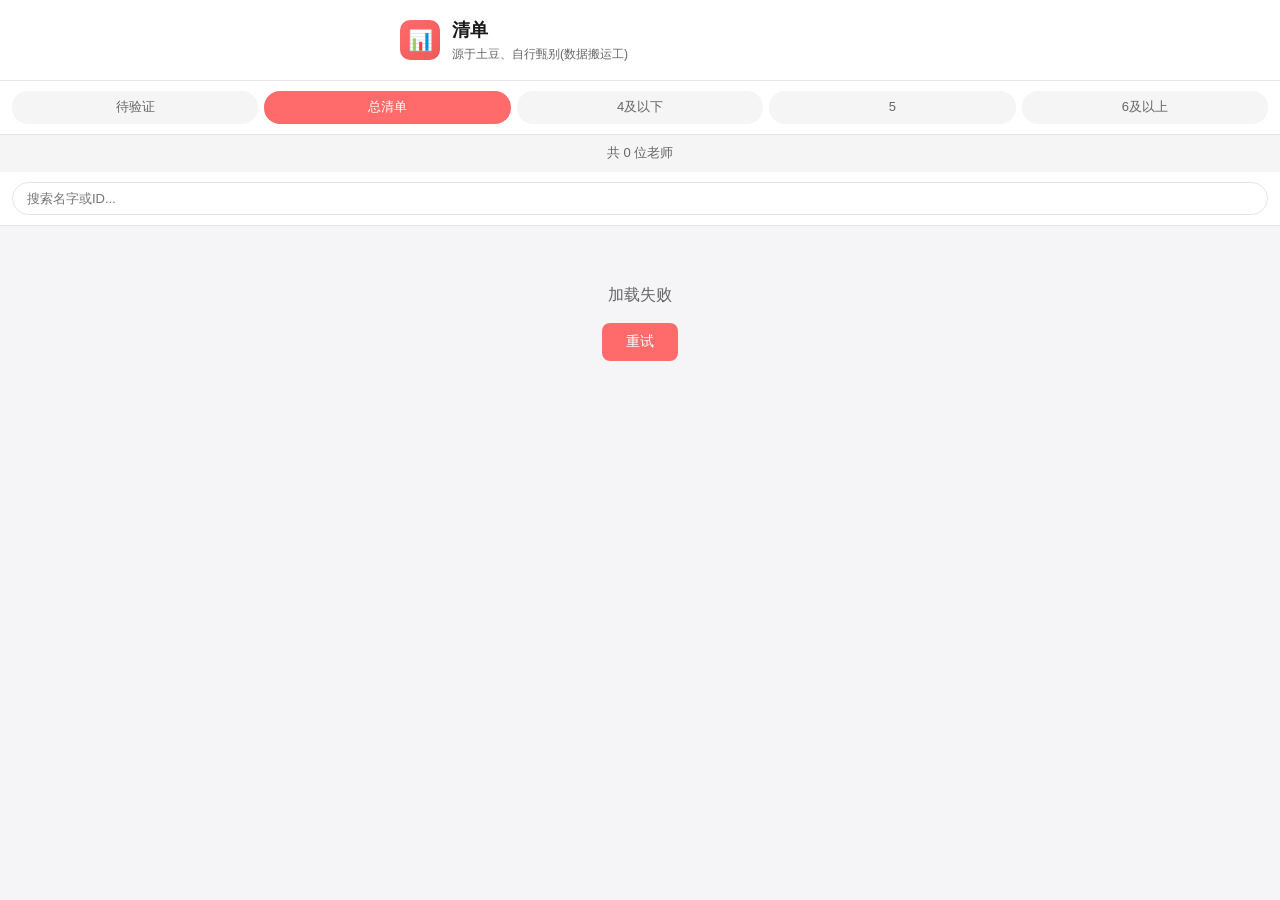
<file: index.html>
<!DOCTYPE html>
<html lang="zh-CN">
<head>
  <meta charset="UTF-8">
  <meta name="viewport" content="width=device-width, initial-scale=1.0">
  <title>清单</title>
  <style>
    * { margin: 0; padding: 0; box-sizing: border-box; }
    
    body {
      font-family: -apple-system, BlinkMacSystemFont, "PingFang SC", "Microsoft YaHei", sans-serif;
      background: #f5f5f7;
      color: #1a1a1a;
      line-height: 1.6;
    }

    /* 头部 */
    .header {
      position: sticky;
      top: 0;
      z-index: 100;
      background: rgba(255, 255, 255, 0.95);
      backdrop-filter: blur(10px);
      border-bottom: 1px solid #e5e5e5;
      padding: 16px;
    }

    .header-content {
      max-width: 480px;
      margin: 0 auto;
      display: flex;
      align-items: center;
      gap: 12px;
    }

    .header-icon {
      width: 40px;
      height: 40px;
      background: linear-gradient(135deg, #ff6b6b, #ee5a5a);
      border-radius: 10px;
      display: flex;
      align-items: center;
      justify-content: center;
      color: white;
      font-size: 20px;
    }

    .header-title h1 {
      font-size: 18px;
      font-weight: 600;
      margin: 0;
    }

    .header-title p {
      font-size: 12px;
      color: #666;
      margin: 0;
    }

    /* 容器 */
    .container {
      max-width: 480px;
      margin: 0 auto;
      padding: 16px;
    }

    /* 加载状态 */
    .loading {
      text-align: center;
      padding: 40px;
      color: #666;
    }

    .spinner {
      width: 40px;
      height: 40px;
      border: 3px solid #e5e5e5;
      border-top-color: #ff6b6b;
      border-radius: 50%;
      animation: spin 1s linear infinite;
      margin: 0 auto 16px;
    }

    @keyframes spin {
      to { transform: rotate(360deg); }
    }

    /* 错误状态 */
    .error {
      text-align: center;
      padding: 40px;
      color: #666;
    }

    .error button {
      margin-top: 16px;
      padding: 10px 24px;
      background: #ff6b6b;
      color: white;
      border: none;
      border-radius: 8px;
      cursor: pointer;
      font-size: 14px;
    }

    /* 价格分档标签 */
    .range-tabs {
      display: flex;
      gap: 6px;
      padding: 10px 12px;
      background: white;
      border-bottom: 1px solid #e5e5e5;
      overflow-x: auto;
      -webkit-overflow-scrolling: touch;
    }

    .range-tab {
      flex: 1;
      min-width: 60px;
      padding: 6px 10px;
      text-align: center;
      font-size: 13px;
      font-weight: 500;
      color: #666;
      background: #f5f5f5;
      border-radius: 16px;
      cursor: pointer;
      transition: all 0.2s;
      white-space: nowrap;
    }

    .search-box {
      padding: 10px 12px;
      background: white;
      border-bottom: 1px solid #e5e5e5;
    }

    .search-box input {
      width: 100%;
      padding: 8px 14px;
      border: 1px solid #e5e5e5;
      border-radius: 18px;
      font-size: 13px;
      outline: none;
      transition: border-color 0.2s;
    }

    .search-box input:focus {
      border-color: #ff6b6b;
    }

    .range-tab.active {
      background: #ff6b6b;
      color: white;
    }

    /* 排行榜列表 */
    .ranking-list {
      display: flex;
      flex-direction: column;
      gap: 10px;
      padding: 0 12px;
    }

    .ranking-item {
      background: white;
      border-radius: 10px;
      padding: 12px;
      display: flex;
      align-items: center;
      gap: 10px;
      box-shadow: 0 1px 4px rgba(0,0,0,0.04);
      cursor: pointer;
      transition: all 0.2s;
      position: relative;
    }

    .ranking-item:hover {
      box-shadow: 0 4px 12px rgba(0,0,0,0.08);
      transform: translateY(-1px);
    }

    .ranking-item:active {
      transform: scale(0.98);
    }

    /* 已测评标识 */
    .ranking-item.has-review {
      background: linear-gradient(135deg, #fff8f8, #ffffff);
      border: 1px solid #ffd4d4;
    }

    .review-badge {
      position: absolute;
      top: -4px;
      right: -4px;
      padding: 4px 8px;
      background: linear-gradient(135deg, #ff6b6b, #ee5a5a);
      border-radius: 12px;
      display: flex;
      align-items: center;
      justify-content: center;
      color: white;
      font-size: 11px;
      font-weight: 600;
      box-shadow: 0 2px 8px rgba(255, 107, 107, 0.4);
      white-space: nowrap;
    }

    .rank-badge {
      width: 36px;
      height: 36px;
      border-radius: 50%;
      display: flex;
      align-items: center;
      justify-content: center;
      font-weight: 600;
      font-size: 12px;
      flex-shrink: 0;
    }

    .rank-1 { background: #fff8e1; color: #f9a825; }
    .rank-2 { background: #f5f5f5; color: #757575; }
    .rank-3 { background: #fff3e0; color: #e65100; }
    .rank-other { background: #f5f5f5; color: #999; }

    .teacher-info {
      flex: 1;
      min-width: 0;
    }

    .teacher-name {
      font-size: 15px;
      font-weight: 600;
      margin: 0 0 3px 0;
      white-space: nowrap;
      overflow: hidden;
      text-overflow: ellipsis;
    }
    
    .teacher-name .list-tid {
      font-size:12px;
      color:#888;
      font-weight:normal;
      margin-left:6px;
    }
    
    .teacher-count {
      font-size: 11px;
      color: #666;
    }

    .teacher-scores {
      font-size: 10px;
      color: #888;
      margin-top: 3px;
      display: flex;
      gap: 6px;
      flex-wrap: wrap;
    }

    .teacher-scores span {
      background: #f5f5f5;
      padding: 2px 6px;
      border-radius: 4px;
    }

    .teacher-score {
      text-align: right;
      flex-shrink: 0;
    }

    .score-value {
      font-size: 20px;
      font-weight: 700;
      color: #4caf50;
    }

    .score-label {
      font-size: 11px;
      color: #999;
    }

    .score-source {
      font-size: 10px;
      color: #ff6b6b;
      background: #fff5f5;
      padding: 2px 6px;
      border-radius: 4px;
      margin-top: 4px;
    }

    .arrow {
      color: #ff6b6b;
      font-size: 20px;
      margin-left: 4px;
      width: 32px;
      height: 32px;
      display: flex;
      align-items: center;
      justify-content: center;
      background: #fff5f5;
      border-radius: 8px;
      transition: all 0.2s;
    }

    .ranking-item:hover .arrow {
      background: #ff6b6b;
      color: white;
    }

    /* 详情页 */
    .detail-page {
      display: none;
      min-height: 100vh;
      background: #f5f5f7;
    }

    .detail-page.active {
      display: block;
    }

    .back-btn {
      display: flex;
      align-items: center;
      gap: 4px;
      padding: 12px 16px;
      background: none;
      border: none;
      color: #666;
      font-size: 14px;
      cursor: pointer;
    }

    .back-btn:hover {
      color: #333;
    }

    /* 教师卡片 */
    .teacher-card {
      background: linear-gradient(135deg, #fff5f5, #ffeeee);
      border-radius: 10px;
      padding: 10px;
      margin: 0 12px 8px;
      text-align: center;
    }

    .teacher-card h2 {
      font-size: 14px;
      font-weight: 700;
      margin: 0 0 2px 0;
    }

    .teacher-card .teacher-id {
      font-size: 14px;
      color: #999;
      margin: 1px 0 2px;
      display: inline-flex;
      align-items: center;
      gap: 3px;
      cursor: pointer;
      padding: 1px 6px;
      background: rgba(0,0,0,0.05);
      border-radius: 3px;
      transition: background 0.2s;
    }

    .teacher-card .teacher-id:hover {
      background: rgba(0,0,0,0.1);
    }

    .teacher-card .teacher-id .copy-icon {
      font-size: 10px;
      opacity: 0.6;
    }

    .teacher-card .total-count {
      font-size: 12px;
      color: #666;
      margin-top: 2px;
    }

    /* 添加测评按钮 */
    .add-review-btn {
      display: inline-flex;
      align-items: center;
      gap: 3px;
      margin-top: 6px;
      padding: 5px 12px;
      background: #ff6b6b;
      color: white;
      border: none;
      border-radius: 16px;
      font-size: 12px;
      font-weight: 500;
      cursor: pointer;
      transition: all 0.2s;
    }

    .add-review-btn:hover {
      background: #ee5a5a;
      transform: translateY(-1px);
    }

    /* 标签切换 */
    .tab-switcher {
      display: flex;
      gap: 6px;
      padding: 0 12px 8px;
    }

    .tab-btn {
      flex: 1;
      padding: 6px;
      text-align: center;
      font-size: 12px;
      font-weight: 500;
      color: #666;
      background: white;
      border: 1px solid #e5e5e5;
      border-radius: 6px;
      cursor: pointer;
      transition: all 0.2s;
    }

    .tab-btn.active {
      background: #ff6b6b;
      color: white;
      border-color: #ff6b6b;
    }

    /* 评价卡片 */
    .eval-card {
      background: white;
      border-radius: 12px;
      padding: 12px;
      margin: 0 12px 10px;
      box-shadow: 0 1px 4px rgba(0,0,0,0.04);
    }

    .eval-header {
      display: flex;
      justify-content: space-between;
      align-items: center;
      padding-bottom: 8px;
      border-bottom: 1px solid #f0f0f0;
      margin-bottom: 8px;
    }

    .eval-header.compact {
      padding-bottom: 6px;
      margin-bottom: 6px;
    }

    .eval-title {
      font-size: 14px;
      font-weight: 600;
    }

    .eval-score-row {
      display: flex;
      align-items: center;
      gap: 12px;
      width: 100%;
    }

    .eval-score-value {
      font-size: 24px;
      font-weight: 800;
      color: #ee5a5a;
    }

    .stars {
      display: flex;
      gap: 2px;
    }

    .star {
      color: #ffc107;
      font-size: 16px;
    }

    .star.empty {
      color: #e0e0e0;
    }

    /* 评分条 */
    .score-bar {
      display: flex;
      align-items: center;
      gap: 8px;
      margin-bottom: 4px;
    }

    .score-bars-compact .score-bar {
      margin-bottom: 2px;
    }

    .score-bar-label {
      width: 40px;
      font-size: 12px;
      color: #666;
    }

    .score-bar-track {
      flex: 1;
      height: 4px;
      background: #f0f0f0;
      border-radius: 2px;
      overflow: hidden;
    }

    .score-bar-fill {
      height: 100%;
      background: linear-gradient(90deg, #ff6b6b, #ee5a5a);
      border-radius: 2px;
      transition: width 0.5s ease;
    }

    .score-bar-value {
      width: 32px;
      text-align: right;
      font-size: 12px;
      font-weight: 600;
    }

    .score-desc-text {
      font-size: 11px;
      color: #888;
      margin-bottom: 8px;
      padding-left: 48px;
    }

    /* 属性网格 */
    .attrs-grid {
      display: grid;
      grid-template-columns: 1fr 1fr;
      gap: 8px;
      padding-top: 12px;
      border-top: 1px solid #f0f0f0;
      margin-top: 12px;
    }

    .attrs-grid.compact {
      gap: 6px;
      padding-top: 8px;
      margin-top: 8px;
    }

    .attr-item {
      display: flex;
      justify-content: space-between;
      font-size: 13px;
    }

    .attr-label {
      color: #666;
    }

    .attr-value {
      font-weight: 500;
    }

    .attr-full {
      grid-column: span 2;
    }

    /* 评价内容 */
    .eval-content {
      padding-top: 12px;
      border-top: 1px solid #f0f0f0;
      margin-top: 12px;
    }

    .eval-content.compact {
      padding-top: 8px;
      margin-top: 8px;
    }

    .eval-text {
      font-size: 14px;
      line-height: 1.6;
      color: #333;
    }

    .eval-meta {
      font-size: 12px;
      color: #999;
      margin-top: 8px;
    }

    /* 采集记录 */
    .collection-item {
      padding: 12px;
      background: #f9f9f9;
      border-radius: 8px;
      margin-bottom: 8px;
    }

    .collection-text {
      font-size: 14px;
      color: #333;
    }

    .collection-meta {
      font-size: 11px;
      color: #999;
      margin-top: 4px;
    }

    .collection-status {
      display: inline-block;
      padding: 2px 6px;
      border-radius: 4px;
      font-size: 11px;
      margin-left: 8px;
    }

    .collection-status.processed {
      background: #e8f5e9;
      color: #4caf50;
    }

    .collection-status.pending {
      background: #fff3e0;
      color: #ff9800;
    }

    /* 空状态 */
    .empty-state {
      text-align: center;
      padding: 40px;
      color: #999;
    }

    /* 翻页控制 */
    .pagination {
      display: flex;
      justify-content: center;
      align-items: center;
      gap: 16px;
      padding: 16px;
    }

    .page-btn {
      padding: 8px 16px;
      background: white;
      border: 1px solid #e5e5e5;
      border-radius: 8px;
      font-size: 14px;
      cursor: pointer;
      transition: all 0.2s;
    }

    .page-btn:hover:not(:disabled) {
      background: #f5f5f5;
    }

    .page-btn:disabled {
      opacity: 0.5;
      cursor: not-allowed;
    }

    .page-info {
      font-size: 14px;
      color: #666;
    }

    /* Toast提示 */
    .toast {
      position: fixed;
      top: 50%;
      left: 50%;
      transform: translate(-50%, -50%);
      background: rgba(0, 0, 0, 0.8);
      color: white;
      padding: 12px 24px;
      border-radius: 8px;
      font-size: 14px;
      z-index: 1000;
      opacity: 0;
      transition: opacity 0.3s;
      pointer-events: none;
    }

    .toast.show {
      opacity: 1;
    }

    /* 密码弹窗 */
    .modal-overlay {
      position: fixed;
      top: 0;
      left: 0;
      right: 0;
      bottom: 0;
      background: rgba(0, 0, 0, 0.5);
      display: none;
      align-items: center;
      justify-content: center;
      z-index: 200;
    }

    .modal-overlay.active {
      display: flex;
    }

    .modal {
      background: white;
      border-radius: 16px;
      padding: 24px;
      width: 90%;
      max-width: 360px;
      animation: modalIn 0.3s ease;
    }

    @keyframes modalIn {
      from { opacity: 0; transform: scale(0.9); }
      to { opacity: 1; transform: scale(1); }
    }

    .modal-title {
      font-size: 18px;
      font-weight: 600;
      margin-bottom: 16px;
      text-align: center;
    }

    .modal-input {
      width: 100%;
      padding: 12px 16px;
      border: 1px solid #e5e5e5;
      border-radius: 8px;
      font-size: 16px;
      margin-bottom: 16px;
      outline: none;
    }

    .modal-input:focus {
      border-color: #ff6b6b;
    }

    .modal-buttons {
      display: flex;
      gap: 12px;
    }

    .modal-btn {
      flex: 1;
      padding: 12px;
      border-radius: 8px;
      font-size: 14px;
      font-weight: 500;
      cursor: pointer;
      transition: all 0.2s;
    }

    .modal-btn.cancel {
      background: #f5f5f5;
      border: none;
      color: #666;
    }

    .modal-btn.confirm {
      background: #ff6b6b;
      border: none;
      color: white;
    }

    /* 测评表单 */
    .review-form {
      display: none;
      background: white;
      border-radius: 16px;
      padding: 20px;
      margin: 0 16px 16px;
    }

    .review-form.active {
      display: block;
    }

    .form-group {
      margin-bottom: 16px;
    }

    .form-label {
      display: block;
      font-size: 14px;
      font-weight: 500;
      color: #333;
      margin-bottom: 8px;
    }

    .form-input, .form-textarea, .form-select {
      width: 100%;
      padding: 10px 12px;
      border: 1px solid #e5e5e5;
      border-radius: 8px;
      font-size: 14px;
      outline: none;
      transition: border-color 0.2s;
    }

    .form-input:focus, .form-textarea:focus, .form-select:focus {
      border-color: #ff6b6b;
    }

    .form-textarea {
      min-height: 80px;
      resize: vertical;
    }

    .score-inputs {
      display: grid;
      grid-template-columns: 1fr 1fr;
      gap: 12px;
    }

    .score-input-item {
      display: flex;
      align-items: center;
      gap: 8px;
    }

    .score-input-item label {
      font-size: 13px;
      color: #666;
      width: 50px;
    }

    .score-input-item input {
      flex: 1;
      padding: 8px;
      border: 1px solid #e5e5e5;
      border-radius: 6px;
      font-size: 14px;
      text-align: center;
    }

    .form-actions {
      display: flex;
      gap: 12px;
      margin-top: 20px;
    }

    .form-btn {
      flex: 1;
      padding: 12px;
      border-radius: 8px;
      font-size: 14px;
      font-weight: 500;
      cursor: pointer;
      transition: all 0.2s;
    }

    .form-btn.cancel {
      background: #f5f5f5;
      border: none;
      color: #666;
    }

    .form-btn.submit {
      background: #ff6b6b;
      border: none;
      color: white;
    }

    .form-btn:disabled {
      opacity: 0.5;
      cursor: not-allowed;
    }
  </style>
</head>
<body>
  <!-- 首页 -->
  <div id="homePage" class="home-page">
    <div class="header">
      <div class="header-content">
        <div class="header-icon">📊</div>
        <div class="header-title">
          <h1>清单</h1>
          <p>源于土豆、自行甄别(数据搬运工)</p>
        </div>
      </div>
    </div>

    <div class="range-tabs">
      <div class="range-tab" data-range="unmeasured">待验证</div>      
      <div class="range-tab active" data-range="all">总清单</div>
      <div class="range-tab" data-range="4-">4及以下</div>
      <div class="range-tab" data-range="5">5</div>
      <div class="range-tab" data-range="6+">6及以上</div>
    </div>
    <div class="range-stats" id="rangeStats" style="text-align: center; padding: 8px 16px; font-size: 13px; color: #666; background: #f5f5f5;">共 0 位老师</div>
    <div class="search-box">
      <input type="text" id="searchInput" placeholder="搜索名字或ID..." oninput="handleSearch()">
    </div>

    <div class="container">
      <div id="rankingList" class="ranking-list">
        <div class="loading">
          <div class="spinner"></div>
          <p>加载中...</p>
        </div>
      </div>
    </div>
  </div>

  <!-- 详情页 -->
  <div id="detailPage" class="detail-page">
    <div class="header">
      <button class="back-btn" onclick="showHome()">← 返回榜单</button>
    </div>

    <div class="teacher-card">
      <h2 id="detailName">-</h2>
      <div class="teacher-id" id="detailId" onclick="copyId()">
        车牌: <span>-</span> 📋
      </div>
      <div class="total-count" id="detailCount">-</div>
      <button class="add-review-btn" onclick="showPasswordModal()">+ 添加实测评分</button>
    </div>

    <!-- 测评表单 -->
    <div id="reviewForm" class="review-form">
      <h3 style="margin-bottom: 16px; font-size: 16px;">添加实测评分</h3>
      <div class="form-group">
        <label class="form-label">教师信息（不可修改）</label>
        <div class="teacher-info-readonly" id="reviewTeacherInfo" style="background: #f5f5f5; padding: 12px; border-radius: 8px; font-size: 14px; color: #666;">
          <div style="font-weight: 600; color: #333; margin-bottom: 4px;" id="reviewTeacherName">-</div>
          <div style="font-size: 12px;" id="reviewTeacherId">ID: -</div>
        </div>
      </div>
      <div class="form-group">
        <label class="form-label">评估人</label>
        <input type="text" class="form-input" id="reviewEvaluator" placeholder="请输入评估人名称">
      </div>
      <div class="form-group">
        <label class="form-label">各项评分 (0-10分)</label>
        <div class="score-inputs">
          <div class="score-input-item">
            <label>颜值</label>
            <input type="number" id="scoreLook" min="0" max="10" step="0.1" value="8">
          </div>
          <div class="score-input-item">
            <label>胸部</label>
            <input type="number" id="scoreBreast" min="0" max="10" step="0.1" value="8">
          </div>
          <div class="score-input-item">
            <label>身材</label>
            <input type="number" id="scoreFigure" min="0" max="10" step="0.1" value="8">
          </div>
          <div class="score-input-item">
            <label>服务</label>
            <input type="number" id="scoreService" min="0" max="10" step="0.1" value="8">
          </div>
        </div>
      </div>
      <div class="form-group">
        <label class="form-label">基本信息</label>
        <div class="score-inputs">
          <div class="score-input-item">
            <label>年龄</label>
            <input type="number" id="teacherAge" min="18" max="60" placeholder="岁">
          </div>
          <div class="score-input-item">
            <label>身高</label>
            <input type="number" id="teacherHeight" min="18" max="60" placeholder="cm">
          </div>
          <div class="score-input-item">
            <label>体重</label>
            <input type="number" id="teacherWeight" min="18" max="60" placeholder="斤">
          </div>
          <div class="score-input-item">
            <label>价格</label>
            <input type="number" id="teacherPrice" min="18" max="60" placeholder="元">
          </div>
        </div>
      </div>
      <div class="form-group">
        <label class="form-label">胸围</label>
        <input type="text" class="form-input" id="teacherBust" placeholder="如：34C">
      </div>
      <div class="form-group">
        <label class="form-label">缺点</label>
        <input type="text" class="form-input" id="reviewShortcoming" placeholder="请输入缺点（可选）">
      </div>
      <div class="form-group">
        <label class="form-label">评价描述</label>
        <textarea class="form-textarea" id="reviewDescription" placeholder="请输入详细评价"></textarea>
      </div>
      <div class="form-actions">
        <button class="form-btn cancel" onclick="hideReviewForm()">取消</button>
        <button class="form-btn submit" onclick="submitReview()">提交测评</button>
      </div>
    </div>

    <div class="tab-switcher">
      <button class="tab-btn active" data-tab="admin">实测评分</button>
      <button class="tab-btn" data-tab="ai">AI评分</button>
      <button class="tab-btn" data-tab="collections">采集记录</button>
    </div>

    <div id="tabContent"></div>

    <div class="pagination" id="pagination" style="display: none;">
      <button class="page-btn" id="prevBtn" onclick="prevReview()">上一条</button>
      <span class="page-info" id="pageInfo">1 / 1</span>
      <button class="page-btn" id="nextBtn" onclick="nextReview()">下一条</button>
    </div>
  </div>

  <!-- 密码弹窗 -->
  <div id="passwordModal" class="modal-overlay">
    <div class="modal">
      <h3 class="modal-title">请输入管理密码</h3>
      <input type="password" class="modal-input" id="passwordInput" placeholder="请输入密码" autocomplete="off" readonly onfocus="this.removeAttribute('readonly')">
      <div class="modal-buttons">
        <button class="modal-btn cancel" onclick="hidePasswordModal()">取消</button>
        <button class="modal-btn confirm" onclick="verifyPassword()">确认</button>
      </div>
    </div>
  </div>

  <!-- Toast -->
  <div id="toast" class="toast"></div>

  <script>
    // API配置 - Cloudflare Workers
    const API_BASE = 'https://by.byg88.biz';
    
    // 密码验证已移至后端，通过 /api/verify-password 接口

    // 状态
    let allData = [];
    let currentTeacher = null;
    let currentTab = 'admin';
    let currentReviewIndex = 0;
    let adminReviews = [];
    let currentRange = 'all';

    // 评分描述映射
    const scoreDescMap = {
      score_look: {
        1: '很差', 2: '不好看', 3: '普通', 4: '勉强', 5: '将就',
        6: '及格，看得过去', 7: '可以，有好感', 8: '推荐，颜值在线', 9: '优秀，很出彩', 10: '极少，十分惊艳'
      },
      score_breast: {
        1: '很差', 2: '偏小', 3: '普通', 4: '勉强', 5: '将就',
        6: '及格，中规中矩', 7: '可以，观感不错', 8: '推荐，条件挺好', 9: '优秀，很出彩', 10: '极少，顶级水准'
      },
      score_figure: {
        1: '很差', 2: '偏胖', 3: '普通', 4: '勉强', 5: '将就',
        6: '及格，体态正常', 7: '可以，比例不错', 8: '推荐，身材很好', 9: '优秀，十分出彩', 10: '极少，近乎完美'
      },
      score_service: {
        1: '很差', 2: '敷衍', 3: '普通', 4: '勉强', 5: '将就',
        6: '及格，达标合格', 7: '可以，体验尚可', 8: '推荐，体验良好', 9: '优秀，体验很棒', 10: '极少，顶级体验'
      }
    };

    // 获取评分描述
    function getScoreDesc(type, score) {
      const map = scoreDescMap[type];
      if (!map) return '';
      const rounded = Math.round(score);
      return map[rounded] || '';
    }

    // 显示Toast
    function showToast(message) {
      const toast = document.getElementById('toast');
      toast.textContent = message;
      toast.classList.add('show');
      setTimeout(() => toast.classList.remove('show'), 2000);
    }

    // 复制ID
    function copyId() {
      if (currentTeacher) {
        navigator.clipboard.writeText(currentTeacher.teacher_id).then(() => {
          showToast('ID已复制');
        });
      }
    }

    // API请求封装
    async function apiRequest(url, options = {}) {
      const res = await fetch(url, {
        ...options,
        headers: {
          'Content-Type': 'application/json',
          ...options.headers
        }
      });
      if (!res.ok) throw new Error('请求失败');
      const result = await res.json();
      // Workers 返回 {success: true, data: [...]} 格式
      return result.data || result;
    }

    // 加载数据
    async function loadData() {
      try {
        // 并行加载AI评分、分组管理评分、详细管理评分和采集记录
        const [aiScores, adminGrouped, adminDetails, collections] = await Promise.all([
          apiRequest(API_BASE + '/api/ai-scores'),
          apiRequest(API_BASE + '/api/admin-scores/grouped'),
          apiRequest(API_BASE + '/api/admin-scores'),
          apiRequest(API_BASE + '/api/collections')
        ]);

        // 计算每个教师的采集数量
        const collectionCountMap = {};
        collections.forEach(col => {
          collectionCountMap[col.teacher_id] = (collectionCountMap[col.teacher_id] || 0) + 1;
        });

        // 从详细管理评分中提取每个教师的最新基本信息（价格、年龄、身高、体重、胸围）
        const adminBaseInfoMap = {};
        adminDetails.forEach(record => {
          const tid = record.teacher_id;
          // 只保存有值的字段，优先保留已有数据
          if (!adminBaseInfoMap[tid]) {
            adminBaseInfoMap[tid] = {};
          }
          if (record.price !== null && record.price !== undefined) adminBaseInfoMap[tid].price = record.price;
          if (record.age !== null && record.age !== undefined) adminBaseInfoMap[tid].age = record.age;
          if (record.height !== null && record.height !== undefined) adminBaseInfoMap[tid].height = record.height;
          if (record.weight !== null && record.weight !== undefined) adminBaseInfoMap[tid].weight = record.weight;
          if (record.bust !== null && record.bust !== undefined) adminBaseInfoMap[tid].bust = record.bust;
        });

        // 将分组管理评分转为Map
        const adminMap = {};
        adminGrouped.forEach(item => {
          adminMap[item.teacher_id] = {
            teacher_id: item.teacher_id,
            teacher_name: item.teacher_name,
            avg_score_look: item.avg_score_look,
            avg_score_breast: item.avg_score_breast,
            avg_score_figure: item.avg_score_figure,
            avg_score_service: item.avg_score_service,
            avg_final_score: item.avg_final_score,
            review_count: item.review_count
          };
        });

        // 合并数据：以AI评分为基础，叠加管理评分
        allData = aiScores.map(ai => {
          const admin = adminMap[ai.teacher_id];
          const collectionCount = collectionCountMap[ai.teacher_id] || 0;
          const baseInfo = adminBaseInfoMap[ai.teacher_id] || {};

          if (admin && admin.review_count > 0) {
            // 有管理评分，保留AI原始数据，同时添加实测数据用于显示
            // 基本信息优先使用实测数据，其次使用AI数据
            return {
              ...ai,
              collection_count: collectionCount,
              // 基本信息：优先使用实测数据，其次AI数据
              price: baseInfo.price || ai.price || null,
              age: baseInfo.age || ai.age || null,
              height: baseInfo.height || ai.height || null,
              weight: baseInfo.weight || ai.weight || null,
              bust: baseInfo.bust || ai.bust || null,
              // 排行榜显示用实测评分
              display_score_look: admin.avg_score_look.toFixed(1),
              display_score_breast: admin.avg_score_breast.toFixed(1),
              display_score_figure: admin.avg_score_figure.toFixed(1),
              display_score_service: admin.avg_score_service.toFixed(1),
              display_final_score: admin.avg_final_score.toFixed(1),
              avg_score: parseFloat(admin.avg_final_score.toFixed(1)),
              review_count: admin.review_count,
              has_admin_review: true,
              has_ai_score: true,
              source: '实测评分'
            };
          } else {
            // 无管理评分，使用AI评分
            return {
              ...ai,
              collection_count: collectionCount,
              display_score_look: ai.score_look,
              display_score_breast: ai.score_breast,
              display_score_figure: ai.score_figure,
              display_score_service: ai.score_service,
              display_final_score: ai.final_score,
              avg_score: ai.final_score,
              review_count: 0,
              has_admin_review: false,
              has_ai_score: true,
              source: 'AI评分'
            };
          }
        });

        // 添加只有管理评分没有AI评分的教师
        adminGrouped.forEach(admin => {
          if (!aiScores.find(ai => ai.teacher_id === admin.teacher_id)) {
            const collectionCount = collectionCountMap[admin.teacher_id] || 0;
            const baseInfo = adminBaseInfoMap[admin.teacher_id] || {};
            allData.push({
              teacher_id: admin.teacher_id,
              teacher_name: admin.teacher_name,
              age: baseInfo.age || null,
              height: baseInfo.height || null,
              weight: baseInfo.weight || null,
              price: baseInfo.price || null,
              bust: baseInfo.bust || null,
              collection_count: collectionCount,
              // AI评分字段设为null表示没有AI数据
              score_look: null,
              score_breast: null,
              score_figure: null,
              score_service: null,
              final_score: null,
              // 显示用实测评分
              display_score_look: admin.avg_score_look.toFixed(1),
              display_score_breast: admin.avg_score_breast.toFixed(1),
              display_score_figure: admin.avg_score_figure.toFixed(1),
              display_score_service: admin.avg_score_service.toFixed(1),
              display_final_score: admin.avg_final_score.toFixed(1),
              avg_score: parseFloat(admin.avg_final_score.toFixed(1)),
              review_count: admin.review_count,
              has_admin_review: true,
              has_ai_score: false,
              source: '实测评分'
            });
          }
        });

        // 按平均分排序
        allData.sort((a, b) => b.avg_score - a.avg_score);

        renderRanking();
      } catch (err) {
        console.error('加载失败:', err);
        document.getElementById('rankingList').innerHTML = `
          <div class="error">
            <p>加载失败</p>
            <button onclick="loadData()">重试</button>
          </div>
        `;
      }
    }

    // 渲染排行榜
    function renderRanking() {
      const list = document.getElementById('rankingList');
      
      // 按价格筛选（4及以下=<=4, 5=5, 6及以上=>=6, 待验证=只有AI评分没有实测评分）
      let filtered = allData;
      if (currentRange !== 'all') {
        filtered = allData.filter(t => {
          const price = parseInt(t.price) || 0;
          switch(currentRange) {
            case '4-': return price <= 4;
            case '5': return price === 5;
            case '6+': return price >= 6;
            case 'unmeasured': return !t.has_admin_review && t.has_ai_score;
            default: return true;
          }
        });
      }

      // 按搜索词筛选
      const searchTerm = document.getElementById('searchInput')?.value?.trim().toLowerCase();
      if (searchTerm) {
        filtered = filtered.filter(t =>
          (t.teacher_name && t.teacher_name.toLowerCase().includes(searchTerm)) ||
          (t.teacher_id && t.teacher_id.toLowerCase().includes(searchTerm))
        );
      }

      // 显示榜单统计
      const totalTeachers = filtered.length;
      const statsEl = document.getElementById('rangeStats');
      if (statsEl) {
        statsEl.textContent = `共 ${totalTeachers} 位老师`;
      }

      if (filtered.length === 0) {
        list.innerHTML = '<div class="empty-state">暂无数据</div>';
        return;
      }

      list.innerHTML = filtered.map((teacher, index) => {
        const rank = index + 1;
        const rankClass = rank === 1 ? 'rank-1' : rank === 2 ? 'rank-2' : rank === 3 ? 'rank-3' : 'rank-other';
        const rankIcon = rank <= 3 ? ['🥇', '🥈', '🥉'][rank - 1] : rank;
        const hasReviewClass = teacher.has_admin_review ? 'has-review' : '';
        const reviewBadge = teacher.has_admin_review ? '<div class="review-badge">实测</div>' : '';
        
        return `
          <div class="ranking-item ${hasReviewClass}" onclick="showDetail('${teacher.teacher_id}')">
            ${reviewBadge}
            <div class="rank-badge ${rankClass}">${rankIcon}</div>
            <div class="teacher-info">
              <div class="teacher-name">${teacher.teacher_name} <span class="list-tid">${teacher.teacher_id}</span></div>
              <div class="teacher-count">${teacher.review_count}条评价 · ${teacher.collection_count || 0}条采集 · ¥${teacher.price || '-'}</div>
              <div class="teacher-scores">
                <span>颜值${teacher.display_score_look || teacher.score_look || '-'}</span>
                <span>胸${teacher.display_score_breast || teacher.score_breast || '-'}</span>
                <span>身材${teacher.display_score_figure || teacher.score_figure || '-'}</span>
                <span>服务${teacher.display_score_service || teacher.score_service || '-'}</span>
                <span>胸围${teacher.bust || '-'}</span>
              </div>
            </div>
            <div class="teacher-score">
              <div class="score-value">${teacher.avg_score}</div>
              <div class="score-label">综合分</div>
              <div class="score-source">${teacher.source}</div>
            </div>
            <div class="arrow">→</div>
          </div>
        `;
      }).join('');
    }

    // 显示详情
    async function showDetail(teacherId) {
      const teacher = allData.find(t => t.teacher_id === teacherId);
      if (!teacher) return;

      currentTeacher = teacher;
      currentReviewIndex = 0;

      document.getElementById('detailName').textContent = teacher.teacher_name;
      document.getElementById('detailId').querySelector('span').textContent = teacher.teacher_id;
      document.getElementById('detailCount').textContent = `${teacher.review_count}条实测 · ${teacher.collection_count || 0}条采集 · ¥${teacher.price || '-'}`;

      // 加载实测评分
      try {
        const result = await apiRequest(API_BASE + `/api/admin-scores?teacher_id=${teacherId}`);
        adminReviews = result.data || result || [];
      } catch (e) {
        adminReviews = [];
      }

      document.getElementById('homePage').style.display = 'none';
      document.getElementById('detailPage').classList.add('active');

      // 滚动到顶部
      window.scrollTo(0, 0);

      // 默认显示：有实测评分显示实测，否则显示AI评分
      if (teacher.has_admin_review) {
        switchTab('admin');
      } else {
        switchTab('ai');
      }
    }

    // 返回首页
    function showHome() {
      document.getElementById('detailPage').classList.remove('active');
      document.getElementById('homePage').style.display = 'block';
      hideReviewForm();
    }

    // 切换标签
    async function switchTab(tab) {
      currentTab = tab;
      // 更新按钮状态
      document.querySelectorAll('.tab-btn').forEach(btn => {
        btn.classList.toggle('active', btn.dataset.tab === tab);
      });
      const content = document.getElementById('tabContent');
      const pagination = document.getElementById('pagination');
      if (tab === 'admin') {
        pagination.style.display = adminReviews.length > 1 ? 'flex' : 'none';
        if (adminReviews.length === 0) {
          content.innerHTML = '<div class="eval-card"><div class="empty-state">暂无管理评分</div></div>';
        } else {
          renderAdminReview();
        }
      } else if (tab === 'ai') {
        pagination.style.display = 'none';
        content.innerHTML = await renderAICard(currentTeacher);
      } else if (tab === 'collections') {
        // ==========新增这一行，切换到采集标签时清空缓存==========
        collections = [];
        currentCollectionIndex = 0;
        await renderCollections(content);
      }
    }

    // 渲染实测评分
    function renderAdminReview() {
      const review = adminReviews[currentReviewIndex];
      const content = document.getElementById('tabContent');

      document.getElementById('pageInfo').textContent = `${currentReviewIndex + 1} / ${adminReviews.length}`;
      document.getElementById('prevBtn').disabled = currentReviewIndex === 0;
      document.getElementById('nextBtn').disabled = currentReviewIndex >= adminReviews.length - 1;

      content.innerHTML = `
        <div class="eval-card">
          <div class="eval-header compact">
            <span class="eval-title">实测评分 #${currentReviewIndex + 1}</span>
            <div class="eval-score-row">
              <span class="eval-score-value">${review.final_score}</span>
              <div class="stars">${renderStars(review.final_score)}</div>
            </div>
          </div>

          <div class="score-bars-compact">
            ${renderScoreBar('颜值', review.score_look || 0, 'score_look')}
            ${renderScoreBar('胸部', review.score_breast || 0, 'score_breast')}
            ${renderScoreBar('身材', review.score_figure || 0, 'score_figure')}
            ${renderScoreBar('服务', review.score_service || 0, 'score_service')}
          </div>

          <div class="attrs-grid compact">
            <div class="attr-item"><span class="attr-label">年龄</span><span class="attr-value">${review.age || '-'}岁</span></div>
            <div class="attr-item"><span class="attr-label">身高</span><span class="attr-value">${review.height || '-'}cm</span></div>
            <div class="attr-item"><span class="attr-label">体重</span><span class="attr-value">${review.weight || '-'}斤</span></div>
            <div class="attr-item"><span class="attr-label">价格</span><span class="attr-value">¥${review.price || '-'}</span></div>
            <div class="attr-item"><span class="attr-label">胸围</span><span class="attr-value">${review.bust || '-'}</span></div>
            ${review.shortcoming ? `<div class="attr-item attr-full"><span class="attr-label">缺点</span><span class="attr-value" style="color: #ff6b6b;">${review.shortcoming}</span></div>` : ''}
          </div>

          <div class="eval-content compact">
            <div class="eval-text">${review.description || '暂无详细评价'}</div>
            <div class="eval-meta">评估人: ${review.evaluator} · ${formatDate(review.created_at)}</div>
          </div>
        </div>
      `;
    }

    // 渲染AI评分卡片
    async function renderAICard(teacher) {
      // 如果没有AI评分数据（has_ai_score为false或final_score为null），显示空状态
      if (teacher.has_ai_score === false || teacher.final_score === null || teacher.final_score === undefined) {
        return '<div class="eval-card"><div class="empty-state">暂无AI评分数据</div></div>';
      }

      // 实时查询采集记录数量
      let collectionCount = 0;
      try {
        const result = await apiRequest(API_BASE + `/api/collections?teacher_id=${teacher.teacher_id}`);
        const cols = result.data || result || [];
        collectionCount = cols.length;
      } catch (e) {
        collectionCount = teacher.collection_count || 0;
      }

      return `
        <div class="eval-card">
          <div class="eval-header compact">
            <span class="eval-title">AI综合评分</span>
            <div class="eval-score-row">
              <span class="eval-score-value">${teacher.final_score || '-'}</span>
              <div class="stars">${renderStars(teacher.final_score || 0)}</div>
            </div>
          </div>

          <div class="score-bars-compact">
            ${renderScoreBar('颜值', teacher.score_look || 0, 'score_look')}
            ${renderScoreBar('胸部', teacher.score_breast || 0, 'score_breast')}
            ${renderScoreBar('身材', teacher.score_figure || 0, 'score_figure')}
            ${renderScoreBar('服务', teacher.score_service || 0, 'score_service')}
          </div>

          <div class="attrs-grid compact">
            <div class="attr-item"><span class="attr-label">年龄</span><span class="attr-value">${teacher.age || '-'}岁</span></div>
            <div class="attr-item"><span class="attr-label">身高</span><span class="attr-value">${teacher.height || '-'}cm</span></div>
            <div class="attr-item"><span class="attr-label">体重</span><span class="attr-value">${teacher.weight || '-'}kg</span></div>
            <div class="attr-item"><span class="attr-label">价格</span><span class="attr-value">¥${teacher.price || '-'}</span></div>
            <div class="attr-item"><span class="attr-label">胸围</span><span class="attr-value">${teacher.bust || '-'}</span></div>
            <div class="attr-item"><span class="attr-label">采集数</span><span class="attr-value">${collectionCount}条</span></div>
            ${teacher.shortcoming ? `<div class="attr-item attr-full"><span class="attr-label">缺点</span><span class="attr-value" style="color: #ff6b6b;">${teacher.shortcoming}</span></div>` : ''}
          </div>

          <div class="eval-content compact">
            <div class="eval-text">${teacher.description || '暂无AI评价'}</div>
            <div class="eval-meta">更新时间: ${formatDate(teacher.updated_at)}</div>
          </div>
        </div>
      `;
    }

    // 采集记录状态
    let collections = [];
    let currentCollectionIndex = 0;

    // 渲染采集记录
    async function renderCollections(container) {
      container.innerHTML = '<div class="loading"><div class="spinner"></div></div>';
      try {
        // =====删除原来的 if(collections.length===0) 判断，每次都拉取当前老师采集数据=====
        const result = await apiRequest(API_BASE + `/api/collections?teacher_id=${currentTeacher.teacher_id}`);
        collections = result.data || result || [];
    
        if (collections.length === 0) {
          container.innerHTML = '<div class="eval-card"><div class="empty-state">暂无采集记录</div></div>';
          document.getElementById('pagination').style.display = 'none';
          return;
        }
        renderSingleCollection();
      } catch (e) {
        container.innerHTML = '<div class="eval-card"><div class="empty-state">加载失败</div></div>';
        document.getElementById('pagination').style.display = 'none';
      }
    }

    // 渲染单条采集记录
    function renderSingleCollection() {
      const container = document.getElementById('tabContent');
      const c = collections[currentCollectionIndex];

      document.getElementById('pagination').style.display = collections.length > 1 ? 'flex' : 'none';
      document.getElementById('pageInfo').textContent = `${currentCollectionIndex + 1} / ${collections.length}`;
      document.getElementById('prevBtn').disabled = currentCollectionIndex === 0;
      document.getElementById('nextBtn').disabled = currentCollectionIndex >= collections.length - 1;

      container.innerHTML = `
        <div class="eval-card">
          <div class="eval-header compact">
            <span class="eval-title">采集记录 #${currentCollectionIndex + 1}</span>
            <span class="collection-status ${c.is_processed ? 'processed' : 'pending'}">${c.is_processed ? '已处理' : '待处理'}</span>
          </div>
          <div class="collection-item" style="margin-top: 12px;">
            <div class="collection-text">${c.description || '无描述'}</div>
            <div class="collection-meta">${formatDate(c.collected_at)}</div>
          </div>
        </div>
      `;
    }

    // 采集记录翻页
    function prevCollection() {
      if (currentCollectionIndex > 0) {
        currentCollectionIndex--;
        renderSingleCollection();
      }
    }

    function nextCollection() {
      if (currentCollectionIndex < collections.length - 1) {
        currentCollectionIndex++;
        renderSingleCollection();
      }
    }

    // 渲染评分条
    function renderScoreBar(label, score, type) {
      const percentage = (score / 10) * 100;
      const desc = getScoreDesc(type, score);
      return `
        <div class="score-bar">
          <span class="score-bar-label">${label}</span>
          <div class="score-bar-track">
            <div class="score-bar-fill" style="width: ${percentage}%"></div>
          </div>
          <span class="score-bar-value">${score}</span>
        </div>
        ${desc ? `<div class="score-desc-text">${desc}</div>` : ''}
      `;
    }

    // 渲染星星
    function renderStars(score) {
      const fullStars = Math.floor(score / 2);
      const hasHalf = (score % 2) >= 1;
      let html = '';
      for (let i = 0; i < 5; i++) {
        if (i < fullStars) html += '<span class="star">★</span>';
        else if (i === fullStars && hasHalf) html += '<span class="star">★</span>';
        else html += '<span class="star empty">★</span>';
      }
      return html;
    }

    // 格式化日期
    function formatDate(dateStr) {
      if (!dateStr) return '-';
      const date = new Date(dateStr);
      return `${date.getMonth() + 1}月${date.getDate()}日`;
    }

    // 翻页
    function prevReview() {
      if (currentTab === 'admin') {
        if (currentReviewIndex > 0) {
          currentReviewIndex--;
          renderAdminReview();
        }
      } else if (currentTab === 'collections') {
        prevCollection();
      }
    }

    function nextReview() {
      if (currentTab === 'admin') {
        if (currentReviewIndex < adminReviews.length - 1) {
          currentReviewIndex++;
          renderAdminReview();
        }
      } else if (currentTab === 'collections') {
        nextCollection();
      }
    }

    // 密码弹窗
    function showPasswordModal() {
      document.getElementById('passwordModal').classList.add('active');
      document.getElementById('passwordInput').value = '';
      document.getElementById('passwordInput').focus();
    }

    function hidePasswordModal() {
      document.getElementById('passwordModal').classList.remove('active');
    }

    async function verifyPassword() {
      const input = document.getElementById('passwordInput').value;
      try {
        const response = await fetch(`${API_BASE}/api/verify-password`, {
          method: 'POST',
          headers: { 'Content-Type': 'application/json' },
          body: JSON.stringify({ password: input })
        });
        const result = await response.json();
        if (result.success && result.valid) {
          hidePasswordModal();
          await showReviewForm();
        } else {
          showToast('密码错误');
        }
      } catch (error) {
        console.error('密码验证失败:', error);
        showToast('验证失败，请检查网络');
      }
    }

    // 测评表单
    async function showReviewForm() {
      document.getElementById('reviewForm').classList.add('active');

      // 从当前教师数据中获取默认值（优先使用管理评分，其次AI评分）
      const teacher = currentTeacher;
      if (teacher) {
        // 显示教师信息（只读）
        document.getElementById('reviewTeacherName').textContent = teacher.teacher_name;
        document.getElementById('reviewTeacherId').textContent = 'ID: ' + teacher.teacher_id;

        // 优先使用display_字段（实测评分），其次使用原始字段（AI评分）
        document.getElementById('scoreLook').value = teacher.display_score_look || teacher.score_look || '8';
        document.getElementById('scoreBreast').value = teacher.display_score_breast || teacher.score_breast || '8';
        document.getElementById('scoreFigure').value = teacher.display_score_figure || teacher.score_figure || '8';
        document.getElementById('scoreService').value = teacher.display_score_service || teacher.score_service || '8';

        // 尝试从已有管理评分中获取基本信息
        let baseInfo = { age: teacher.age, height: teacher.height, weight: teacher.weight, price: teacher.price, bust: teacher.bust };

        // 如果有管理评分，获取最新的那条记录的基本信息
        if (teacher.has_admin_review && adminReviews.length > 0) {
          // 使用最新的管理评分记录的基本信息
          const latestReview = adminReviews[0]; // 已按时间倒序排列
          baseInfo.age = latestReview.age || baseInfo.age;
          baseInfo.height = latestReview.height || baseInfo.height;
          baseInfo.weight = latestReview.weight || baseInfo.weight;
          baseInfo.price = latestReview.price || baseInfo.price;
          baseInfo.bust = latestReview.bust || baseInfo.bust;
        }

        // 基本信息
        document.getElementById('teacherAge').value = baseInfo.age || '';
        document.getElementById('teacherHeight').value = baseInfo.height || '';
        document.getElementById('teacherWeight').value = baseInfo.weight || '';
        document.getElementById('teacherPrice').value = baseInfo.price || '';
        document.getElementById('teacherBust').value = baseInfo.bust || '';
      }

      document.getElementById('reviewEvaluator').focus();
    }

    function hideReviewForm() {
      document.getElementById('reviewForm').classList.remove('active');
      // 清空表单
      document.getElementById('reviewEvaluator').value = '';
      document.getElementById('scoreLook').value = '8';
      document.getElementById('scoreBreast').value = '8';
      document.getElementById('scoreFigure').value = '8';
      document.getElementById('scoreService').value = '8';
      document.getElementById('teacherAge').value = '';
      document.getElementById('teacherHeight').value = '';
      document.getElementById('teacherWeight').value = '';
      document.getElementById('teacherPrice').value = '';
      document.getElementById('teacherBust').value = '';
      document.getElementById('reviewShortcoming').value = '';
      document.getElementById('reviewDescription').value = '';
    }

    // 提交测评
    async function submitReview() {
      const evaluator = document.getElementById('reviewEvaluator').value.trim();
      const scoreLook = parseFloat(document.getElementById('scoreLook').value);
      const scoreBreast = parseFloat(document.getElementById('scoreBreast').value);
      const scoreFigure = parseFloat(document.getElementById('scoreFigure').value);
      const scoreService = parseFloat(document.getElementById('scoreService').value);
      const age = document.getElementById('teacherAge').value ? parseInt(document.getElementById('teacherAge').value) : null;
      const height = document.getElementById('teacherHeight').value ? parseInt(document.getElementById('teacherHeight').value) : null;
      const weight = document.getElementById('teacherWeight').value ? parseInt(document.getElementById('teacherWeight').value) : null;
      const price = document.getElementById('teacherPrice').value ? parseInt(document.getElementById('teacherPrice').value) : null;
      const bust = document.getElementById('teacherBust').value.trim() || null;
      const shortcoming = document.getElementById('reviewShortcoming').value.trim();
      const description = document.getElementById('reviewDescription').value.trim();

      if (!evaluator) {
        showToast('请输入评估人');
        return;
      }

      const finalScore = ((scoreLook + scoreBreast + scoreFigure + scoreService) / 4).toFixed(1);

      try {
        const response = await fetch(API_BASE + '/api/admin-scores', {
          method: 'POST',
          headers: {
            'Content-Type': 'application/json'
          },
          body: JSON.stringify({
            teacher_id: currentTeacher.teacher_id,
            teacher_name: currentTeacher.teacher_name,
            evaluator,
            score_look: scoreLook,
            score_breast: scoreBreast,
            score_figure: scoreFigure,
            score_service: scoreService,
            final_score: parseFloat(finalScore),
            age,
            height,
            weight,
            price,
            bust,
            shortcoming: shortcoming || null,
            description: description || null
          })
        });

        if (!response.ok) {
          const errorText = await response.text();
          throw new Error(errorText || '请求失败');
        }

        showToast('测评提交成功');
        hideReviewForm();

        // 刷新数据
        await loadData();
        // 刷新当前教师详情
        await showDetail(currentTeacher.teacher_id);
      } catch (e) {
        showToast('提交失败: ' + e.message);
        console.error('提交错误:', e);
      }
    }

    // 价格筛选
    document.querySelectorAll('.range-tab').forEach(tab => {
      tab.addEventListener('click', () => {
        document.querySelectorAll('.range-tab').forEach(t => t.classList.remove('active'));
        tab.classList.add('active');
        currentRange = tab.dataset.range;
        renderRanking();
      });
    });

    // 搜索功能
    function handleSearch() {
      renderRanking();
    }

    // 标签切换
    document.querySelectorAll('.tab-btn').forEach(btn => {
      btn.addEventListener('click', () => switchTab(btn.dataset.tab));
    });

    // 密码输入框回车
    document.getElementById('passwordInput').addEventListener('keypress', (e) => {
      if (e.key === 'Enter') verifyPassword();
    });

    // 初始化
    loadData();
  </script>
</body>
</html>
</file>
